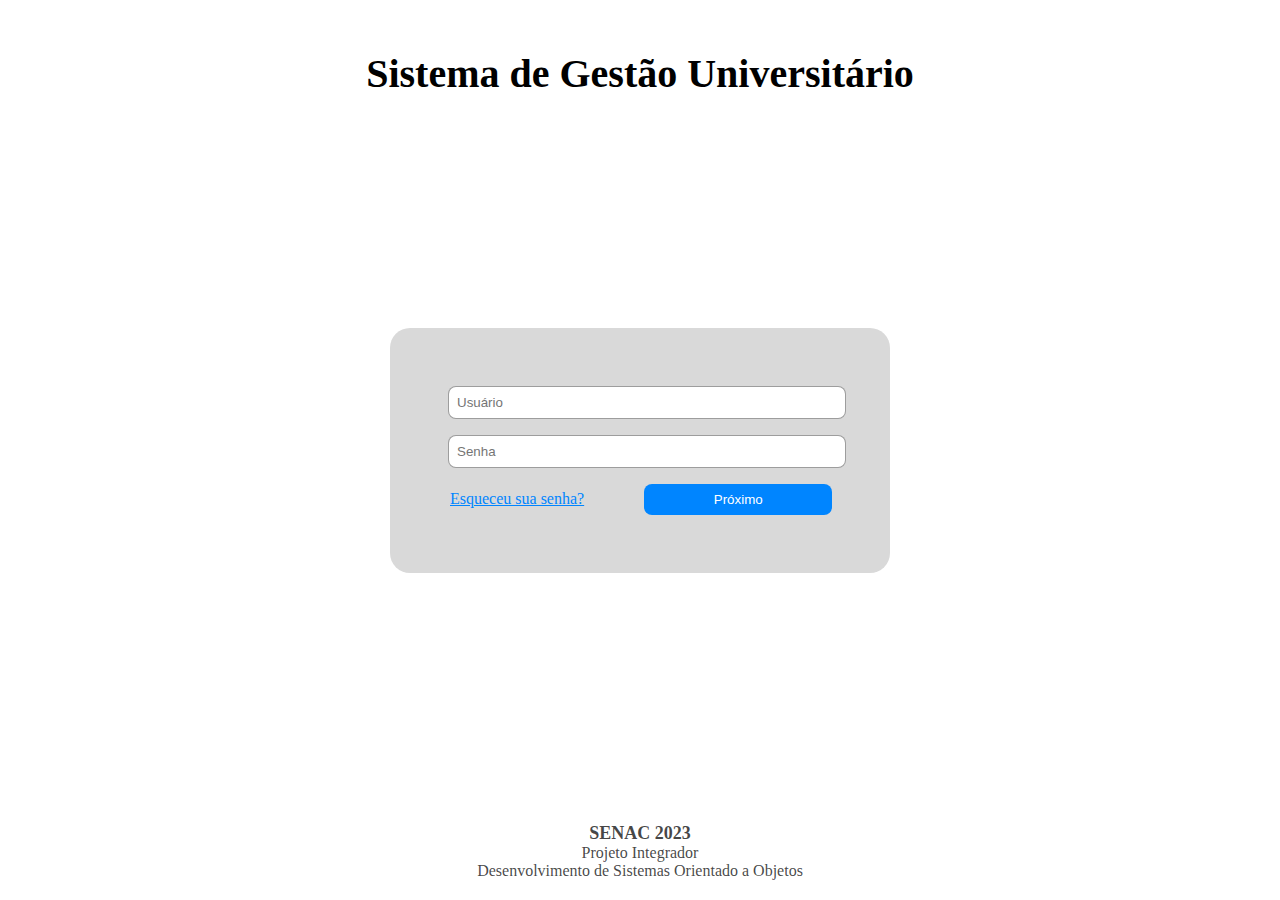
<file: index.html>
<!DOCTYPE html>
<html lang="en">
<head>
    <meta charset="UTF-8">
    <meta name="viewport" content="width=device-width, initial-scale=1.0">
    <link rel="stylesheet" href="src/login/login.css">
    <title>Login</title>
</head>

<body>

    <div class="page">

            <div class="nome-site">
                <p>Sistema de Gestão Universitário</p>
            </div>

            <div class="login">
                <input placeholder="Usuário" type="text" id="user">
                <input placeholder="Senha" type="password" name="password" id="password" class="password">

                <div class="botoes">
                    <a id="redefinir" href="#" onclick="aviso('Função não disponível. Entre em contato com o desenvolvedor.')">Esqueceu sua senha?</a>
                    <input id="acesso" type="button" value="Próximo">
                </div>
            </div>

            <div class="footer">
                <p style="font-size: 18px; font-weight: bold; color: #000000bc;">SENAC 2023</p>
                <p style="color: #000000bc;">Projeto Integrador</p>
                <p style="color: #000000bc;">Desenvolvimento de Sistemas Orientado a Objetos</p>
            </div>
    </div>

</body>

    <script>

        const acessar = document.querySelector('#acesso');


        acessar.addEventListener('click', function(){

            const nomeUserDesejado = 'aluno';
            const senhaDesejada = 'aluno';

            const senha = document.querySelector('#password').value;
            const usuario = document.querySelector('#user').value;
            
            if(usuario === nomeUserDesejado && senha === senhaDesejada){
                window.location.href = 'src/home/home.html'
                alert('Realizando login');
            } else {
                alert('Login ou senha incorretos.')
            }

        })

        function aviso(texto){
            alert(texto)
        }
        
    </script>

</html>
</file>
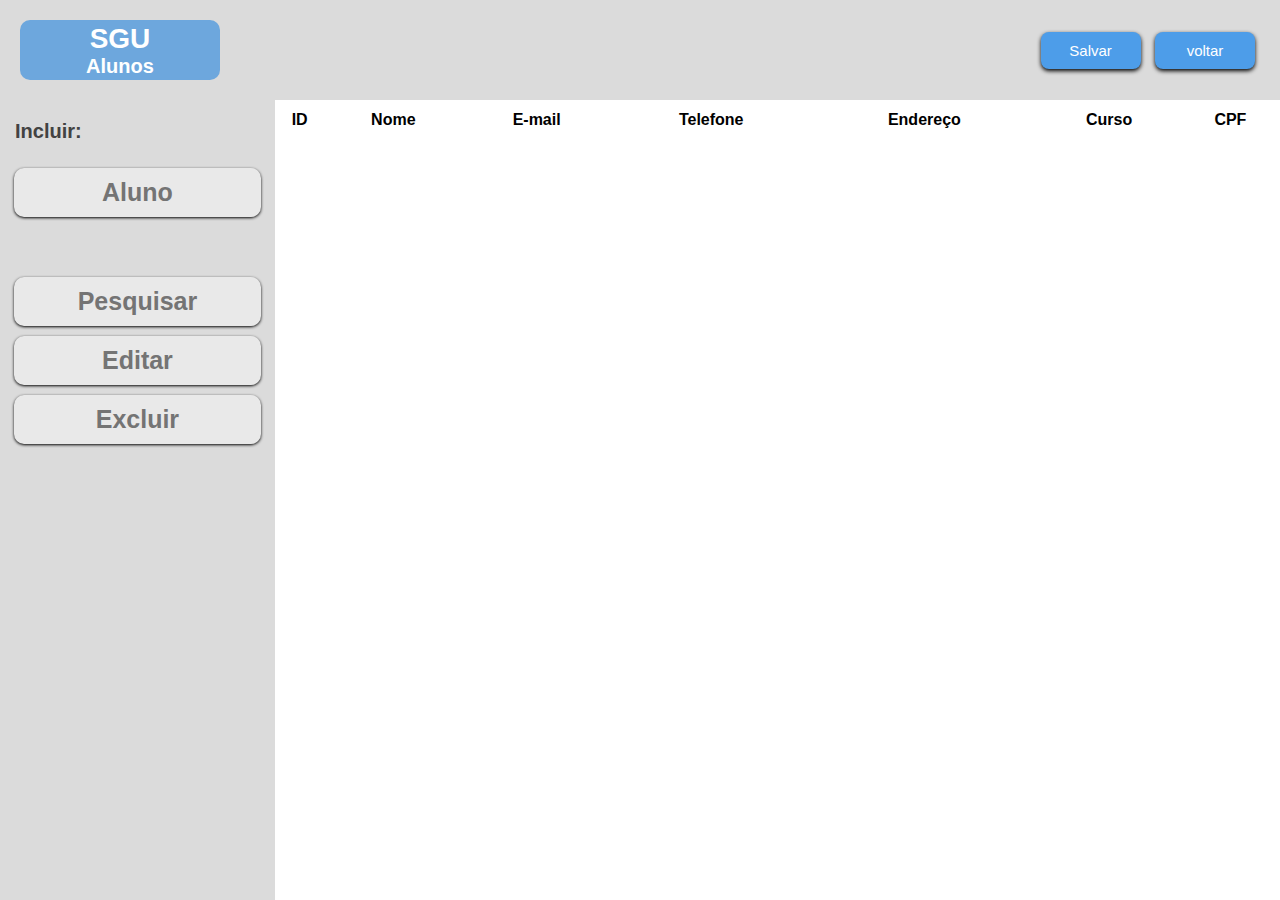
<file: src/alunos/alunos.html>
<!DOCTYPE html>
<html lang="pt-br">
<head>
    <meta charset="UTF-8">
    <meta name="viewport" content="width=device-width, initial-scale=1.0">
    <link rel="stylesheet" href="alunos.css">
    <script src="../script.js"></script>
    <title>Document</title>
</head>

<body onload="carregaPlanilha()">

    <header>
        <div class="card">
            <p id="sgu">SGU</p>
            <P id="sgu-user">Alunos</P>
        </div>

        <div class="botoes-header">
            <input type="button" class="salvar efeito" value="Salvar" onclick="aviso('Funcionalidade não implementada')">
            <input type="button" class="voltar efeito" value="voltar" onclick="voltarHome()">
        </div>
    </header>

    <div class="principal">
        <main>
            <div class="incluir">
                <p>Incluir:</p>
            </div>
    
            <div class="tipo">
                <button id="aluno" class="button efeito">Aluno</button>
            </div>
    
            <div class="acoes">
                <button class="button efeito" onclick="aviso('Funcionalidade de Pesquisa não implementada')">Pesquisar</button>
                <button class="button efeito" onclick="aviso('Funcionalidade de Edição não implementada')">Editar</button>
                <button class="button efeito" onclick="aviso('Funcionalidade de Exclusão não implementada')">Excluir</button>
            </div>
    
        </main>
    
        <table id="tabela">
            <thead>
                <tr>
                    <th>ID</th>
                    <th>Nome</th>
                    <th>E-mail</th>
                    <th>Telefone</th>
                    <th>Endereço</th>
                    <th>Curso</th>
                    <th>CPF</th>
                </tr>
            </thead>
        </table>


        <div class="fade">

            <div class="modal">
                <div class="close-modal">
                    <p>X</p>
                </div>
                <div class="nome-modal">
                    <p>Novo Aluno</p>
                </div>
                <div class="container-main">
                    <div class="linha">
                        <input id="nomeAluno" type="text"  placeholder="Nome do aluno">
                        <input id="emailAluno" type="email"  placeholder="E-mail do aluno">
                        <input id="telefoneAluno" type="text"  placeholder="Telefone do aluno">
                    </div>
                    <div class="linha">
                        <input id="enderecoAluno" type="text"  placeholder="Endereço do aluno">
                        <input id="cursoAluno" type="text"  placeholder="Curso do aluno">
                        <input id="cpfAluno" type="text"  placeholder="CPF do aluno">
                    </div>
                </div>

                <div class="botao-cadastrar">
                    <button id="cadastrarAluno">Cadastrar</button>
                </div>
            </div>

        </div>
    </div>
    
    <script src="../alunos/alunos.js"></script>
</body>

</html>
</file>
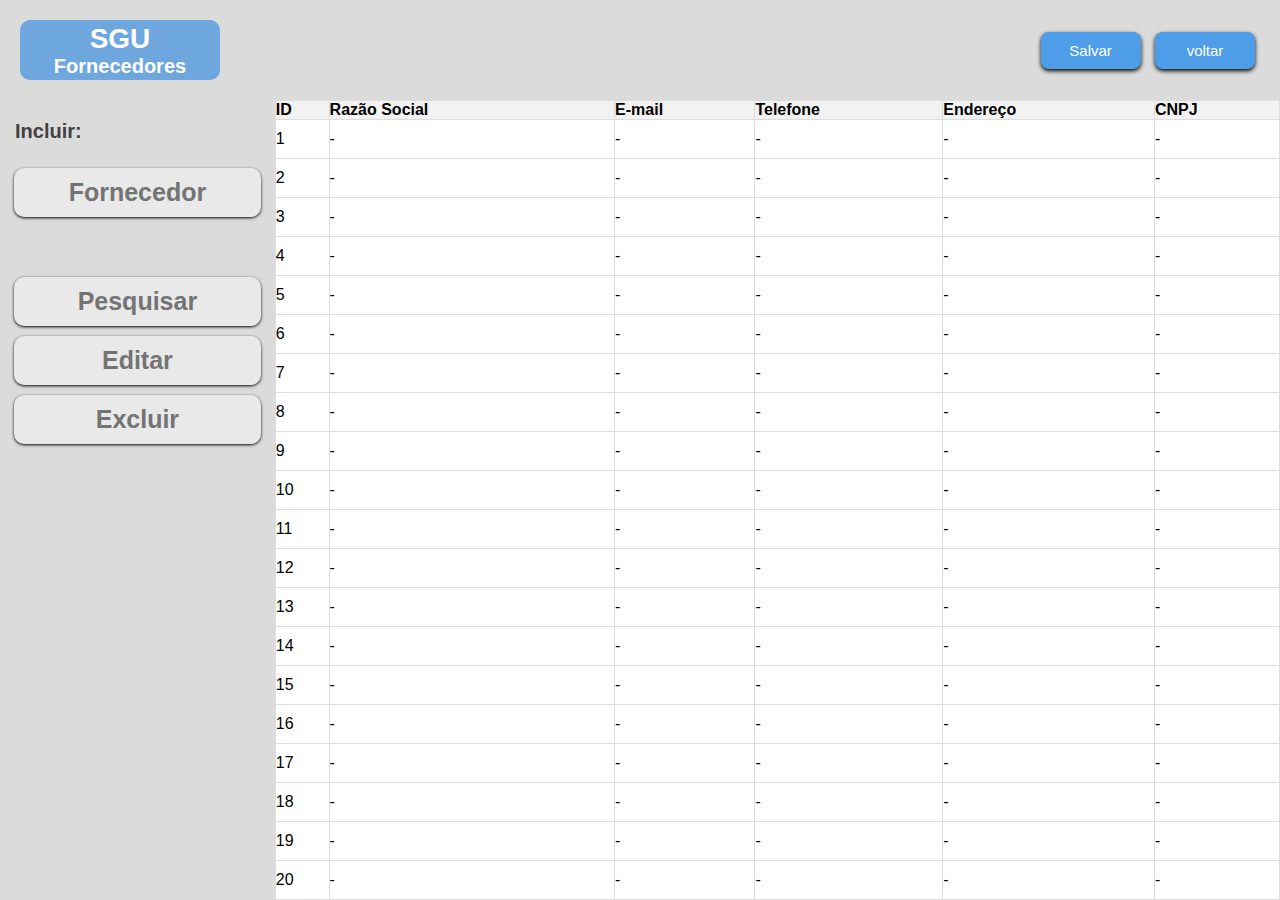
<file: src/fornecedores/fornecedores.html>
<!DOCTYPE html>
<html lang="en">
<head>
    <meta charset="UTF-8">
    <meta name="viewport" content="width=device-width, initial-scale=1.0">
    <link rel="stylesheet" href="fornecedores.css">
    <title>Document</title>
</head>

<body onload="carregaPlanilha()">

    <header>
        <div class="card">
            <p id="sgu">SGU</p>
            <P id="sgu-user">Fornecedores</P>
        </div>

        <div class="botoes-header">
            <input type="button" class="salvar efeito" value="Salvar">
            <input type="button" class="voltar efeito" value="voltar" onclick="voltarHome()">
        </div>
    </header>

    <div class="principal">
        <main>
            <div class="incluir">
                <p>Incluir:</p>
            </div>
    
            <div class="tipo">
                <button class="button efeito">Fornecedor</button>
            </div>
    
            <div class="acoes">
                <button class="button efeito">Pesquisar</button>
                <button class="button efeito">Editar</button>
                <button class="button efeito">Excluir</button>
            </div>
    
        </main>
    
        <table id="tabela">
            <thead>
                <tr>
                    <th>ID</th>
                    <th>Razão Social</th>
                    <th>E-mail</th>
                    <th>Telefone</th>
                    <th>Endereço</th>
                    <th>CNPJ</th>
                </tr>
            </thead>
        </table>
    </div>
    
    <script src="../script.js"></script>
</body>

    <script>

        function carregaPlanilha(){
            const tabela = document.querySelector('#tabela');

            for(let i = 1; i <= 20 ; i++){

                tabela.innerHTML += `
                    <tbody>
                        <tr>
                            <td>${i}</td>
                            <td>-</td>
                            <td>-</td>
                            <td>-</td>
                            <td>-</td>
                            <td>-</td>
                        </tr>
                    </tbody>
                `

            }

        }

    </script>

</html>
</file>
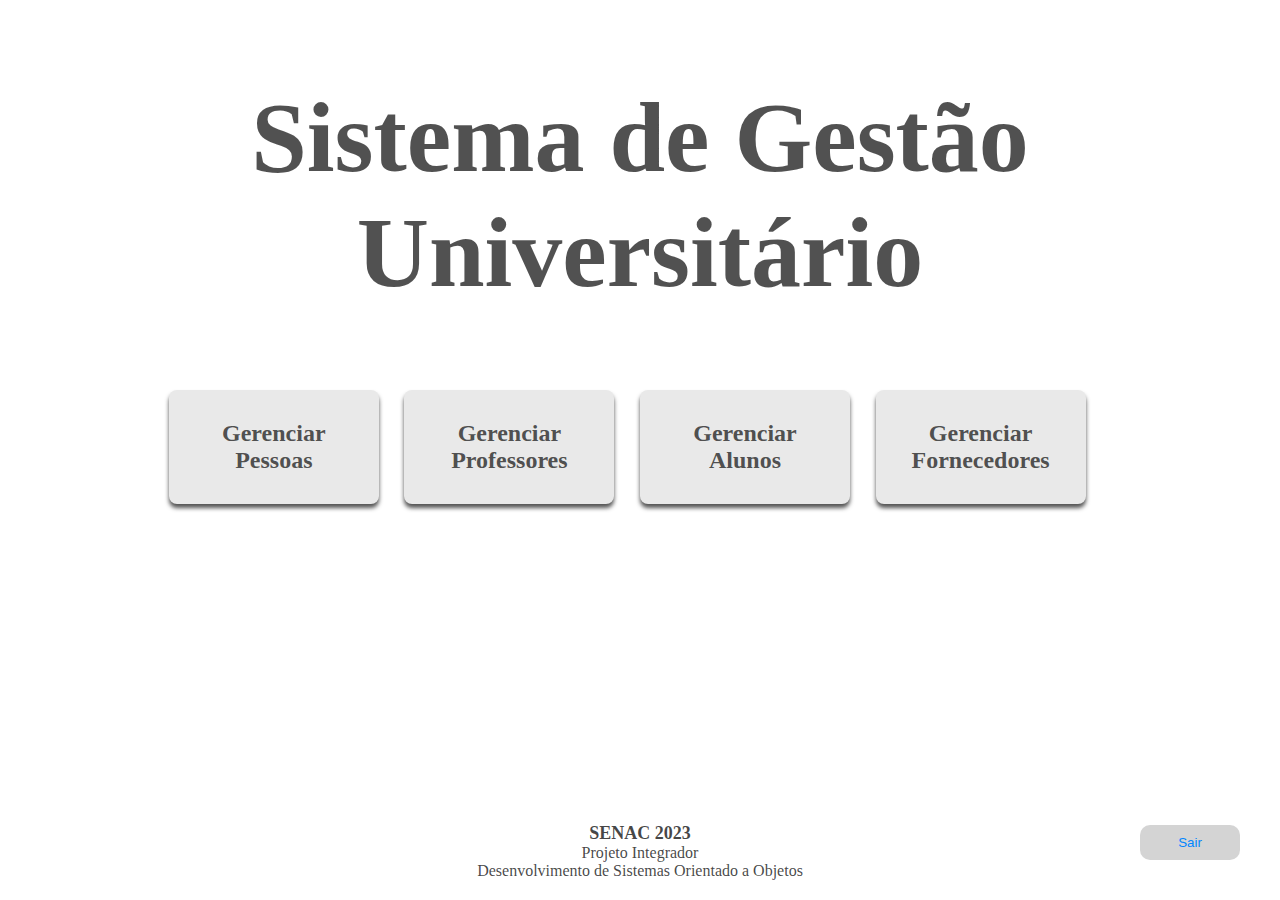
<file: src/home/home.html>
<!DOCTYPE html>
<html lang="en">
<head>
    <meta charset="UTF-8">
    <meta name="viewport" content="width=device-width, initial-scale=1.0">
    <link rel="stylesheet" href="home.css">
    <title>Login</title>
</head>


<body>

        <div class="nome-tela">
            <p>Sistema de Gestão</p>
            <p>Universitário</p>
        </div>

        <div class="cards">
            <div id="pessoas" class="card">
                <p>Gerenciar Pessoas</p>
            </div>
            <div id="professores" class="card">
                <p>Gerenciar Professores</p>
            </div>
            <div id="alunos" class="card">
                <p>Gerenciar Alunos</p>
            </div>
            <div id="fornecedores" class="card">
                <p>Gerenciar Fornecedores</p>
            </div>
        </div>

        <div class="footer">
            <p style="font-size: 18px; font-weight: bold; color: #000000bc;">SENAC 2023</p>
            <p style="color: #000000bc;">Projeto Integrador</p>
            <p style="color: #000000bc;">Desenvolvimento de Sistemas Orientado a Objetos</p>
            <div class="sair">
                <button id="sair">Sair</button>
            </div>
        </div>
    
        <script src="../script.js"></script>
</body>

</html>
</file>
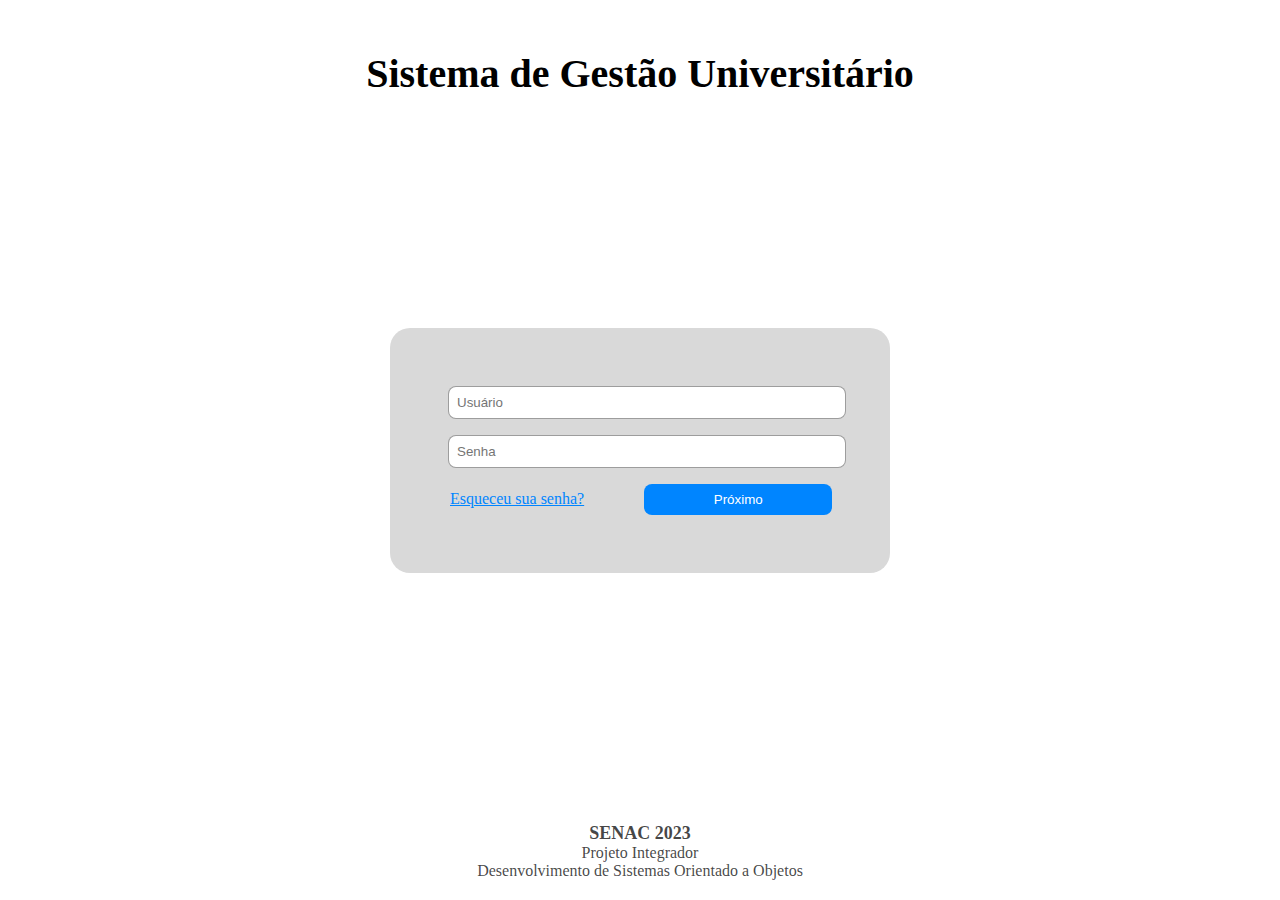
<file: src/login/login.html>
<!DOCTYPE html>
<html lang="en">
<head>
    <meta charset="UTF-8">
    <meta name="viewport" content="width=device-width, initial-scale=1.0">
    <link rel="stylesheet" href="login.css">
    <title>Login</title>
</head>

<body>

    <div class="page">

            <div class="nome-site">
                <p>Sistema de Gestão Universitário</p>
            </div>

            <div class="login">
                <input placeholder="Usuário" type="text" id="user">
                <input placeholder="Senha" type="password" name="password" id="password" class="password">

                <div class="botoes">
                    <a id="redefinir" href="#" onclick="aviso('Função não disponível. Entre em contato com o desenvolvedor.')">Esqueceu sua senha?</a>
                    <input id="acesso" type="button" value="Próximo">
                </div>
            </div>

            <div class="footer">
                <p style="font-size: 18px; font-weight: bold; color: #000000bc;">SENAC 2023</p>
                <p style="color: #000000bc;">Projeto Integrador</p>
                <p style="color: #000000bc;">Desenvolvimento de Sistemas Orientado a Objetos</p>
            </div>
    </div>
    
</body>

    <script>

        const acessar = document.querySelector('#acesso');


        acessar.addEventListener('click', function(){

            const nomeUserDesejado = 'aluno';
            const senhaDesejada = 'aluno';

            const senha = document.querySelector('#password').value;
            const usuario = document.querySelector('#user').value;
            
            if(usuario === nomeUserDesejado && senha === senhaDesejada){
                window.location.href = '../home/home.html'
                alert('Realizando login');
            } else {
                alert('Login ou senha incorretos.')
            }

        })

        function aviso(texto){
            alert(texto)
        }
        
    </script>

</html>
</file>
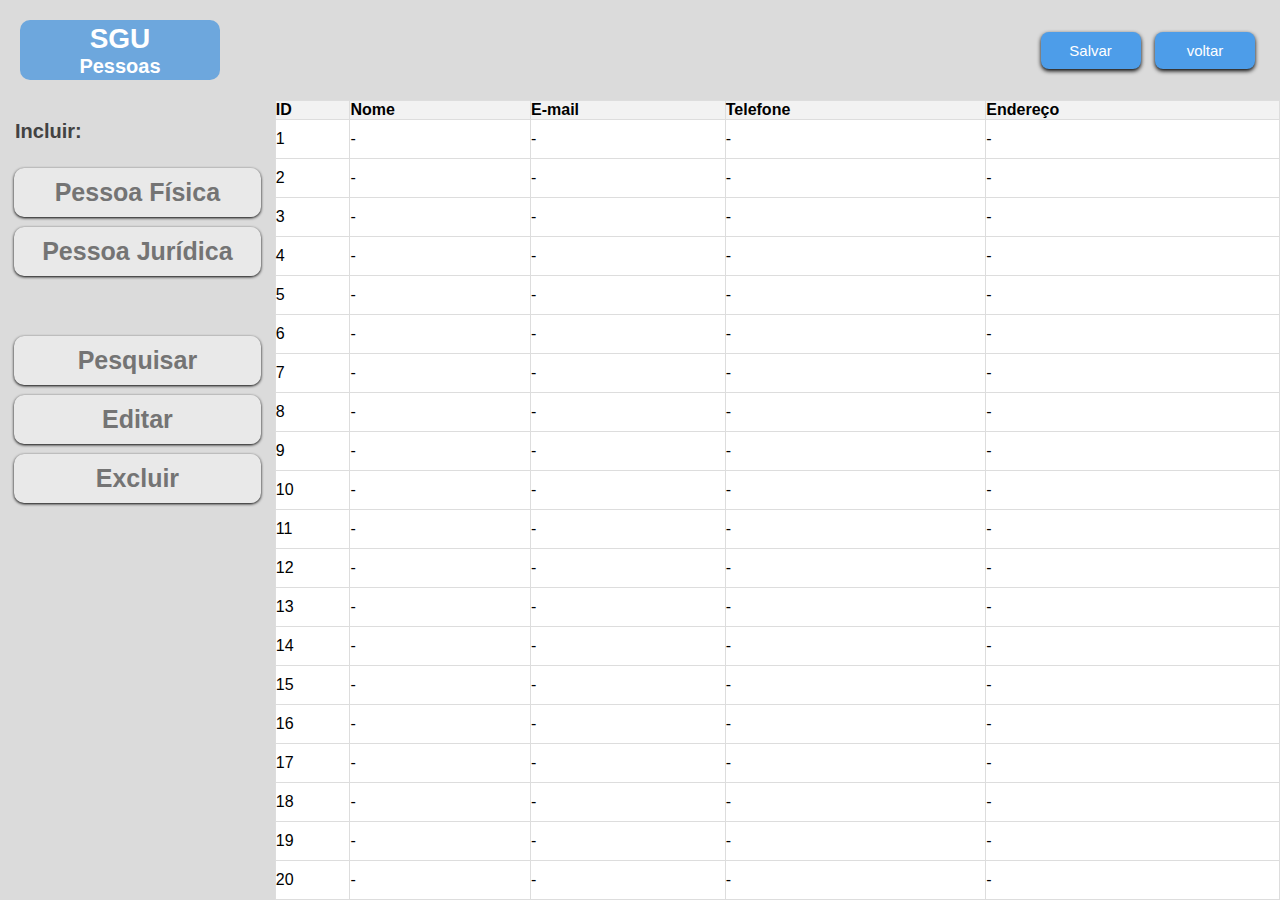
<file: src/pessoas/pessoas.html>
<!DOCTYPE html>
<html lang="en">
<head>
    <meta charset="UTF-8">
    <meta name="viewport" content="width=device-width, initial-scale=1.0">
    <link rel="stylesheet" href="pessoas.css">
    <title>Document</title>
</head>

<body onload="carregaPlanilha()">

    <header>
        <div class="card">
            <p id="sgu">SGU</p>
            <P id="sgu-user">Pessoas</P>
        </div>

        <div class="botoes-header">
            <input type="button" class="salvar efeito" value="Salvar">
            <input type="button" class="voltar efeito" value="voltar" onclick="voltarHome()">
        </div>
    </header>

    <div class="principal">
        <main>
            <div class="incluir">
                <p>Incluir:</p>
            </div>
    
            <div class="tipo">
                <button class="button efeito">Pessoa Física</button>
                <button class="button efeito">Pessoa Jurídica</button>
            </div>
    
            <div class="acoes">
                <button class="button efeito">Pesquisar</button>
                <button class="button efeito">Editar</button>
                <button class="button efeito">Excluir</button>
            </div>
    
        </main>
    
        <table id="tabela">
            <thead>
                <tr>
                    <th>ID</th>
                    <th>Nome</th>
                    <th>E-mail</th>
                    <th>Telefone</th>
                    <th>Endereço</th>
                </tr>
            </thead>
        </table>
    </div>
    
    <script src="../script.js"></script>
</body>

    <script>

        function carregaPlanilha(){
            const tabela = document.querySelector('#tabela');

            for(let i = 1; i <= 20 ; i++){

                tabela.innerHTML += `
                    <tbody>
                        <tr>
                            <td>${i}</td>
                            <td>-</td>
                            <td>-</td>
                            <td>-</td>
                            <td>-</td>
                        </tr>
                    </tbody>
                `

            }

        }

    </script>

</html>
</file>
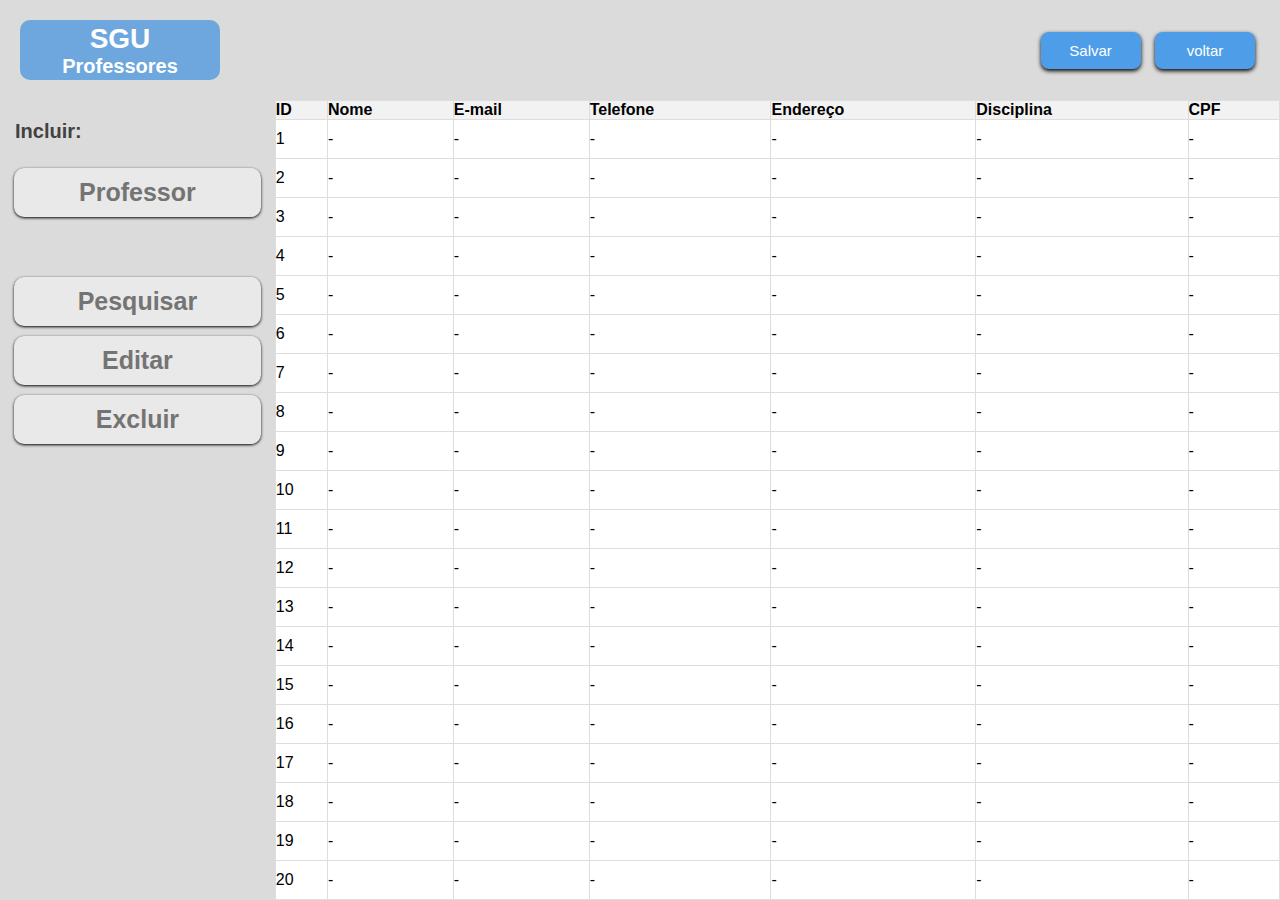
<file: src/professores/professores.html>
<!DOCTYPE html>
<html lang="en">
<head>
    <meta charset="UTF-8">
    <meta name="viewport" content="width=device-width, initial-scale=1.0">
    <link rel="stylesheet" href="professores.css">
    <title>Document</title>
</head>

<body onload="carregaPlanilha()">

    <header>
        <div class="card">
            <p id="sgu">SGU</p>
            <P id="sgu-user">Professores</P>
        </div>

        <div class="botoes-header">
            <input type="button" class="salvar efeito" value="Salvar">
            <input type="button" class="voltar efeito" value="voltar" onclick="voltarHome()">
        </div>
    </header>

    <div class="principal">
        <main>
            <div class="incluir">
                <p>Incluir:</p>
            </div>
    
            <div class="tipo">
                <button class="button efeito">Professor</button>
            </div>
    
            <div class="acoes">
                <button class="button efeito">Pesquisar</button>
                <button class="button efeito">Editar</button>
                <button class="button efeito">Excluir</button>
            </div>
    
        </main>
    
        <table id="tabela">
            <thead>
                <tr>
                    <th>ID</th>
                    <th>Nome</th>
                    <th>E-mail</th>
                    <th>Telefone</th>
                    <th>Endereço</th>
                    <th>Disciplina</th>
                    <th>CPF</th>
                </tr>
            </thead>
        </table>
    </div>

    <script src="../script.js"></script>
    
</body>

    <script>

        function carregaPlanilha(){
            const tabela = document.querySelector('#tabela');

            for(let i = 1; i <= 20 ; i++){

                tabela.innerHTML += `
                    <tbody>
                        <tr>
                            <td>${i}</td>
                            <td>-</td>
                            <td>-</td>
                            <td>-</td>
                            <td>-</td>
                            <td>-</td>
                            <td>-</td>
                        </tr>
                    </tbody>
                `

            }

        }

    </script>

</html>
</file>
<file: src/login/login.css>
* {
    margin: 0;
    padding: 0;
}

.page {
    width: 100%;
    height: 100vh;
    display: flex;
    justify-content: center;
    align-items: center;
    flex-direction: column;
}

.login {
    display: flex;
    flex-direction: column;
    border-radius: 20px;
    background: #D9D9D9;
    padding: 50px;
    width: 50%;
    max-width: 400px;
    margin: 8px;
}

#acesso, #password, #user {
    padding: 8px;
    border-radius: 8px;
    border: none;
    margin: 8px;
    width: 95%;
    outline: none;
}

#password, #user {
    border: 1px solid rgba(0, 0, 0, 0.385);
}

.botoes {
    display: flex;
    align-items: center;
    justify-content: space-between;
}

#acesso, #redefinir {
    width: 50%;
}

#redefinir {
    margin-left: 10px;
    color: #0085FF;
}


#acesso {
    background-color: #0085FF;
    color: white;
    cursor: pointer;
}

#acesso:hover {
    background-color: #0084ffce;
}

.nome-site {
    font-size: 40px;
    position: absolute;
    top: 50px;
    font-weight: bold;
    text-align: center;
}

.footer {
    display: flex;
    flex-direction: column;
    align-items: center;
    position: absolute;
    bottom:20px;
}
</file>
<file: src/alunos/alunos.css>
@keyframes animacao {
    0%{background-color: #4242420d;}
    100%{background-color: #4242424c;}
}

* {
    padding: 0;
    margin: 0;
    font-family: Arial, Helvetica, sans-serif;
}

body {
    overflow: hidden;
    height: 100vh;
    margin: 0;
}

header {
    width: 100%;
    background-color: rgb(219, 219, 219);
    display: flex;
    justify-content: space-between;
    height: 100px;
    align-items: center;
}

.card {
    width: 100%;
    max-width: 200px;
    background-color: #6DA7DD;
    height: 60px;
    margin: 20px;
    display: flex;
    justify-content: center;
    align-items: center;
    flex-direction: column;
    border-radius: 10px;
    color: white;
    font-weight: bold;
}

#sgu {
    font-size: 28px;
}

#sgu-user {
    font-size: 20px;
}

.botoes-header {
    margin: 20px;
}

.voltar,
.salvar {
    padding: 10px;
    width: 100px;
    border-radius: 8px;
    border: none;
    background-color: #4d9de9;
    color: white;
    font-size: 15px;
    box-shadow: 0px 2px 4px black;
    margin: 5px;
}

.principal {
    display: flex;
    height: calc(100vh - 100px);
    /* Ajusta a altura da div principal excluindo a altura do header */
    overflow: auto;
    /* Adiciona barra de rolagem à div principal */
}

main {
    width: 350px;
    background-color: rgb(219, 219, 219);
    display: flex;
    flex-direction: column;
    align-items: center;
    padding-top: 20px;
}

.acoes,
.tipo {
    display: flex;
    flex-direction: column;
    margin-top: 20px;
    justify-content: center;
    align-items: center;
    width: 100%;
}

.acoes {
    margin-top: 50px;
}

.button {
    padding: 10px;
    width: 90%;
    margin: 5px;
    border-radius: 10px;
    border: none;
    background-color: #E9E9E9;
    color: #747474;
    font-size: 25px;
    font-weight: bold;
    box-shadow: 0px 1px 3px black;
}

.incluir {
    width: 100%;
}

.incluir p {
    margin-left: 15px;
    font-size: 20px;
    font-weight: bold;
    color: #424242;
}

#tabela {
    border-collapse: collapse;
    width: 100%;
}

td {
    border: 1px solid #dddddd;
    text-align: left;
    padding: 8px;
    max-height: 40px;
    overflow: hidden;
    text-overflow: ellipsis;
    white-space: nowrap;
}

tr {
    height: 40px;
}

th {
    height: 40px;
}

td.few-items {
    max-height: none;
}

.efeito:hover {
    transform: scale(1.01);
    cursor: pointer;
}

.fade {
    width: 100%;
    height: 100vh;
    position: fixed;
    top: 0;
    background-color: #4242424c;
    display: none;
    justify-content: center;
    align-items: center;
    animation-name: animacao;
    animation-duration: 1s;
}

.modal {
    width: 100%;
    max-width: 500px;
    background-color: #e0e0e0;
    border-radius: 8px;
}

.container-main {
    display: flex;
}

.linha {
    display: flex;
    flex-direction: column;
    width: 100%;
}

.linha input {
    padding: 8px;
    margin: 20px;
    outline: none;
    border: none;
    background-color: #e0e0e0;
    border-bottom: 1px solid black;
}

.nome-modal {
    width: 100%;
    text-align: center;
    margin-top: 50px;
    font-size: 25px;
    font-weight: bold;
    color: #424242;
}

.botao-cadastrar {
    width: 100%;
    text-align: center;
    margin-bottom: 50px;
    margin-top: 50px;
}

.botao-cadastrar button {
    width: 80%;
    padding: 10px;
    border: none;
    border-radius: 8px;
    background-color: #AEAEAE;
    color: rgb(81, 81, 81);
    font-weight: bold;
}

.botao-cadastrar button:hover {
    background-color: #aeaeaee6;
    cursor: pointer;
}

.close-modal {
    width: 100%;
    display: flex;
    justify-content: end;
    height: 20px;
}

.close-modal p {
    margin: 20px;
    font-size: 20px;
    cursor: pointer;
}

@media screen and (max-width: 480px) {
    .principal {
        flex-direction: column;
    }

    main {
        width: 100%;
    }
}
</file>
<file: src/fornecedores/fornecedores.css>
* {
    padding: 0;
    margin: 0;
    font-family: Arial, Helvetica, sans-serif;
}

body {
    overflow: hidden;
    height: 100vh;
    margin: 0;
}

header {
    width: 100%;
    background-color: rgb(219, 219, 219);
    display: flex;
    justify-content: space-between;
    height: 100px;
    align-items: center;
}

.card {
    width: 100%;
    max-width: 200px;
    background-color: #6DA7DD;
    height: 60px;
    margin: 20px;
    display: flex;
    justify-content: center;
    align-items: center;
    flex-direction: column; 
    border-radius: 10px;
    color: white;
    font-weight: bold;
}

#sgu {
    font-size: 28px;
}

#sgu-user {
    font-size: 20px;
}

.botoes-header {
    margin: 20px;
}

.voltar, .salvar {
    padding: 10px;
    width: 100px;
    border-radius: 8px;
    border: none;
    background-color: #4d9de9;
    color: white;
    font-size: 15px;
    box-shadow: 0px 2px 4px black;
    margin: 5px;
}

.principal {
    display: flex;
    height: calc(100vh - 100px); /* Ajusta a altura da div principal excluindo a altura do header */
    overflow: auto; /* Adiciona barra de rolagem à div principal */
}

main {
    width: 350px;
    background-color: rgb(219, 219, 219);
    display: flex;
    flex-direction: column;
    align-items: center;
    padding-top: 20px;
}

.acoes, .tipo {
    display: flex;
    flex-direction: column;
    margin-top: 20px;
    justify-content: center;
    align-items: center;
    width: 100%;
}

.acoes {
    margin-top: 50px;
}

.button {
    padding: 10px;
    width: 90%;
    margin: 5px;
    border-radius: 10px;
    border: none;
    background-color: #E9E9E9;
    color: #747474;
    font-size: 25px;
    font-weight: bold;
    box-shadow: 0px 1px 3px black;
}

.incluir {
    width: 100%;
}

.incluir p {
    margin-left: 15px;
    font-size: 20px;
    font-weight: bold;
    color: #424242;
}

#tabela {
    border-collapse: collapse;
    width: 100%;
}

th, td {
    border: 1px solid #dddddd;
    text-align: left;
}

th {
    background-color: #f2f2f2;
}

.efeito:hover {
    transform: scale(1.01);
    cursor: pointer;
}

@media screen and (max-width: 480px) {
    .principal {
        flex-direction: column;
    }

    main {
        width: 100%;
    }
}
</file>
<file: src/home/home.css>
* {
    margin: 0;
    padding: 0;
}

@keyframes animacao {
    0%{margin-top: 0px;}
    100%{margin-top: 80px;}
}

.nome-tela {
    font-size: 100px;
    display: flex;
    flex-direction: column;
    justify-content: center;
    align-items: center;
    font-weight: bold;
    color: #000000ae;
    margin-top: 80px;
    animation-name: animacao;
    animation-duration: 2s;
}

.cards {
    display: flex;
    flex-wrap: wrap; /* Permite que os cards quebrem para a próxima linha em telas menores */
    justify-content: center;
}

.card {
    background-color: #E9E9E9;
    color: #000000ae;
    font-weight: bold;
    padding: 30px;
    width: calc(33.33% - 20px); /* Usando calc para levar em conta a margem à direita */
    max-width: 150px;
    border-radius: 8px;
    font-size: 1.5em; /* Ajuste conforme necessário */
    display: flex;
    justify-content: center;
    text-align: center;
    align-items: center;
    box-shadow: 0 4px 4px rgba(0, 0, 0, 0.675);
    margin-right: 2%; /* Usando porcentagem em vez de valor fixo */
    margin-top: 80px;
    cursor: pointer;
}

.card:hover {
    transform: scale(1.01);
}

.main {
    display: flex;
}

.footer {
    width: 100%;
    text-align: center;
    position: absolute;
    bottom: 20px;
}

#sair {
    position: absolute;
    bottom: 0;
    right: 20px;
    margin: 20px;
    padding: 10px;
    width: 100px;
    border-radius: 10px;
    border: none;
    background-color: #d4d4d4;
    color: #0085FF;
}

#sair:hover {
    transform: scale(1.01);
    cursor: pointer;
    background-color: #d4d4d4e0;
}

@media screen and (max-width: 480px) {
    .nome-tela {
        font-size: 30px;
    }

    #sair {
        position: static;
    }

    .footer {
        position: fixed;
    }

    .card {
        margin-top: 10px;
    }

    .cards {
        margin-top: 50px;
    }
}
</file>
<file: src/pessoas/pessoas.css>
* {
    padding: 0;
    margin: 0;
    font-family: Arial, Helvetica, sans-serif;
}

body {
    overflow: hidden;
    height: 100vh;
    margin: 0;
}

header {
    width: 100%;
    background-color: rgb(219, 219, 219);
    display: flex;
    justify-content: space-between;
    height: 100px;
    align-items: center;
}

.card {
    width: 100%;
    max-width: 200px;
    background-color: #6DA7DD;
    height: 60px;
    margin: 20px;
    display: flex;
    justify-content: center;
    align-items: center;
    flex-direction: column; 
    border-radius: 10px;
    color: white;
    font-weight: bold;
}

#sgu {
    font-size: 28px;
}

#sgu-user {
    font-size: 20px;
}

.botoes-header {
    margin: 20px;
}

.voltar, .salvar {
    padding: 10px;
    width: 100px;
    border-radius: 8px;
    border: none;
    background-color: #4d9de9;
    color: white;
    font-size: 15px;
    box-shadow: 0px 2px 4px black;
    margin: 5px;
}

.principal {
    display: flex;
    height: calc(100vh - 100px); /* Ajusta a altura da div principal excluindo a altura do header */
    overflow: auto; /* Adiciona barra de rolagem à div principal */
}

main {
    width: 350px;
    background-color: rgb(219, 219, 219);
    display: flex;
    flex-direction: column;
    align-items: center;
    padding-top: 20px;
}

.acoes, .tipo {
    display: flex;
    flex-direction: column;
    margin-top: 20px;
    justify-content: center;
    align-items: center;
    width: 100%;
}

.acoes {
    margin-top: 50px;
}

.button {
    padding: 10px;
    width: 90%;
    margin: 5px;
    border-radius: 10px;
    border: none;
    background-color: #E9E9E9;
    color: #747474;
    font-size: 25px;
    font-weight: bold;
    box-shadow: 0px 1px 3px black;
}

.incluir {
    width: 100%;
}

.incluir p {
    margin-left: 15px;
    font-size: 20px;
    font-weight: bold;
    color: #424242;
}

#tabela {
    border-collapse: collapse;
    width: 100%;
}

th, td {
    border: 1px solid #dddddd;
    text-align: left;
}

th {
    background-color: #f2f2f2;
}

.efeito:hover {
    transform: scale(1.01);
    cursor: pointer;
}

@media screen and (max-width: 480px) {
    .principal {
        flex-direction: column;
    }

    main {
        width: 100%;
    }
}
</file>
<file: src/professores/professores.css>
* {
    padding: 0;
    margin: 0;
    font-family: Arial, Helvetica, sans-serif;
}

body {
    overflow: hidden;
    height: 100vh;
    margin: 0;
}

header {
    width: 100%;
    background-color: rgb(219, 219, 219);
    display: flex;
    justify-content: space-between;
    height: 100px;
    align-items: center;
}

.card {
    width: 100%;
    max-width: 200px;
    background-color: #6DA7DD;
    height: 60px;
    margin: 20px;
    display: flex;
    justify-content: center;
    align-items: center;
    flex-direction: column; 
    border-radius: 10px;
    color: white;
    font-weight: bold;
}

#sgu {
    font-size: 28px;
}

#sgu-user {
    font-size: 20px;
}

.botoes-header {
    margin: 20px;
}

.voltar, .salvar {
    padding: 10px;
    width: 100px;
    border-radius: 8px;
    border: none;
    background-color: #4d9de9;
    color: white;
    font-size: 15px;
    box-shadow: 0px 2px 4px black;
    margin: 5px;
}

.principal {
    display: flex;
    height: calc(100vh - 100px); /* Ajusta a altura da div principal excluindo a altura do header */
    overflow: auto; /* Adiciona barra de rolagem à div principal */
}

main {
    width: 350px;
    background-color: rgb(219, 219, 219);
    display: flex;
    flex-direction: column;
    align-items: center;
    padding-top: 20px;
}

.acoes, .tipo {
    display: flex;
    flex-direction: column;
    margin-top: 20px;
    justify-content: center;
    align-items: center;
    width: 100%;
}

.acoes {
    margin-top: 50px;
}

.button {
    padding: 10px;
    width: 90%;
    margin: 5px;
    border-radius: 10px;
    border: none;
    background-color: #E9E9E9;
    color: #747474;
    font-size: 25px;
    font-weight: bold;
    box-shadow: 0px 1px 3px black;
}

.incluir {
    width: 100%;
}

.incluir p {
    margin-left: 15px;
    font-size: 20px;
    font-weight: bold;
    color: #424242;
}

#tabela {
    border-collapse: collapse;
    width: 100%;
}

th, td {
    border: 1px solid #dddddd;
    text-align: left;
}

th {
    background-color: #f2f2f2;
}

.efeito:hover {
    transform: scale(1.01);
    cursor: pointer;
}

@media screen and (max-width: 480px) {
    .principal {
        flex-direction: column;
    }

    main {
        width: 100%;
    }
}
</file>
